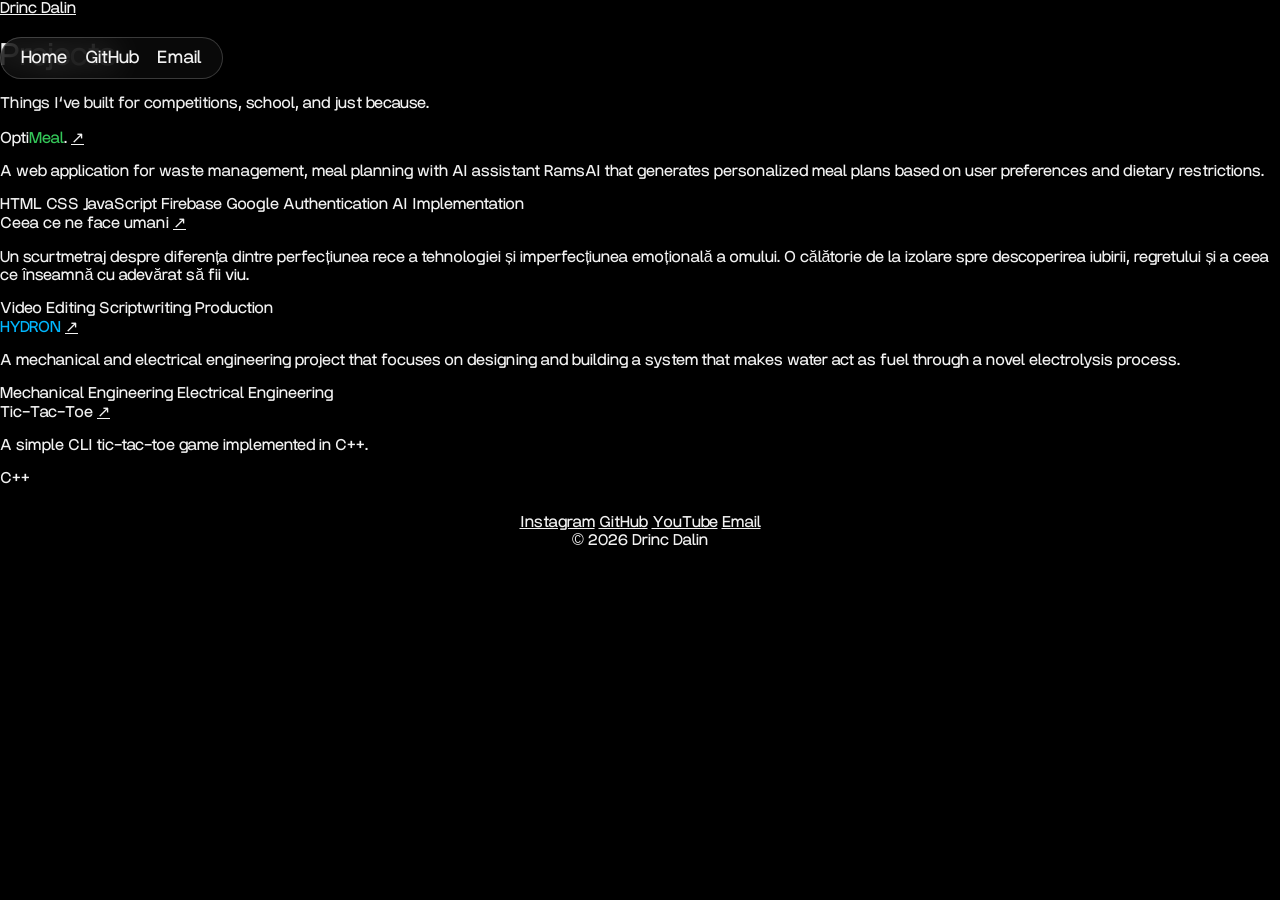
<file: projects.html>
<!DOCTYPE html>
<html lang="en">
<head>
    <meta charset="UTF-8">
    <meta name="viewport" content="width=device-width, initial-scale=1.0">
    <meta name="description" content="Projects — Drinc Dalin">
    <title>Projects — Drinc Dalin</title>
    <link rel="stylesheet" href="./style.css?v=2">
    <link rel="icon" href="./assets/favicon.png" type="image/png">
</head>
<body>
<div class="pagina">

    <header class="sus">
        <a href="/" class="logo">Drinc Dalin</a>
        <nav class="navlinks">
            <a href="./">Home</a>
            <a href="https://github.com/drincdalin" target="_blank">GitHub</a>
            <a href="mailto:dalin.drinc.contact@gmail.com">Email</a>
        </nav>
    </header>

    <main>

        <div class="pagina-head">
            <h1 class="titlu-pagina">Projects</h1>
            <p class="sub-pagina">Things I've built for competitions, school, and just because.</p>
        </div>

        <div class="toate-proiectele">

            <div class="pcard">
                <div class="pcard-sus">
                    <span class="pcard-titlu">Opti<span style="color: #34C759">Meal</span>.</span>
                    <a href="https://optimeal.site" class="pcard-link" target="_blank">↗</a>
                </div>
                <p class="pcard-desc">A web application for waste management, meal planning with AI assistant RamsAI that generates personalized meal plans based on user preferences and dietary restrictions.</p>
                <div class="pcard-taguri">
                    <span class="tag">HTML</span>
                    <span class="tag">CSS</span>
                    <span class="tag">JavaScript</span>
                    <span class="tag">Firebase</span>
                    <span class="tag">Google Authentication</span>
                    <span class="tag">AI Implementation</span>
                </div>
            </div>

            <div class="pcard">
                <div class="pcard-sus">
                    <span class="pcard-titlu">Ceea ce ne face umani</span>
                    <a href="https://www.youtube.com/watch?v=hXI-oyyEmos" class="pcard-link" target="_blank">↗</a>
                </div>
                <p class="pcard-desc">Un scurtmetraj despre diferența dintre perfecțiunea rece a tehnologiei și imperfecțiunea emoțională a omului. O călătorie de la izolare spre descoperirea iubirii, regretului și a ceea ce înseamnă cu adevărat să fii viu.</p>
                <div class="pcard-taguri">
                    <span class="tag">Video Editing</span>
                    <span class="tag">Scriptwriting</span>
                    <span class="tag">Production</span>
                </div>
            </div>

            <div class="pcard">
                <div class="pcard-sus">
                    <span class="pcard-titlu" style="color: #00b7ff">HYDRON</span>
                    <a href="https://hydr0n.carrd.com" class="pcard-link" target="_blank">↗</a>
                </div>
                <p class="pcard-desc">A mechanical and electrical engineering project that focuses on designing and building a system that makes water act as fuel through a novel electrolysis process.</p>
                <div class="pcard-taguri">
                    <span class="tag">Mechanical Engineering</span>
                    <span class="tag">Electrical Engineering</span>
                </div>
            </div>

            <div class="pcard">
                <div class="pcard-sus">
                    <span class="pcard-titlu">Tic-Tac-Toe</span>
                    <a href="https://github.com/drincdalin/tic-tac-toe" class="pcard-link" target="_blank">↗</a>
                </div>
                <p class="pcard-desc">A simple CLI tic-tac-toe game implemented in C++.</p>
                <div class="pcard-taguri">
                    <span class="tag">C++</span>
                </div>
            </div>

        </div>

    </main>

    <footer class="josul">
        <div class="linkuri-sociale">
            <a class="flink ig" href="https://www.instagram.com/drincdalin/" target="_blank">Instagram</a>
            <a class="flink gh" href="https://github.com/drincdalin" target="_blank">GitHub</a>
            <a class="flink yt" href="https://www.youtube.com/@drincdalin" target="_blank">YouTube</a>
            <a class="flink em" href="mailto:dalin.drinc.contact@gmail.com">Email</a>
        </div>
        <span class="copyright-text">&copy; 2026 Drinc Dalin</span>
    </footer>

</div>
</body>
</html>
</file>
<file: style.css>
:root{
    --bg:#000;
    --card:#0d0d0d;
    --ink:#f2f2f2;
    --mute:#8a8a8a;
    --line: rgba(255,255,255,.16);
    --red: #e5231b;
    --nav: hsla(0, 0%, 5%, 0.7);
    --nav-line: rgba(255, 255, 255, 0.2);
}

.lightmode{
    --bg:hsl(0, 0%, 92%);
    --card:#f7f7f7;
    --ink:#000;
    --mute:#6b6b6b;
    --line:rgba(0,0,0,.14);
    --red:#e5231b;
    --nav: hsla(0, 0%, 85%, 0.7);
    --nav-line: hsla(0, 0%, 0%, 0.2);
}

@font-face{
    font-family: 'endless';
    src: url('./font/endless.ttf');
}

@font-face {
    font-family: 'bumbled';
    src: url("./font/Bumbbled.otf") format("opentype");
}

@font-face {
    font-family: 'nothing';
    src: url("./font/nothing.ttf") format("truetype");
}

html{
    color-scheme: dark;
}

*{
    font-family: 'endless', arial;
    font-weight: normal;
    color: var(--ink);
    box-sizing: border-box;
}

*::selection{
    background-color: var(--red);
    color: var(--ink);
}

::-webkit-scrollbar {
    display: none;
}

body{
    display: flex;
    width: 100dvw;
    flex-direction: column;
    height: 100dvh;
    margin: 0;
    padding: 0;
    min-height: 100dvh;
    align-items: center;
    
    background-color: var(--bg);
    
}

nav{
    position: fixed;
    display: flex;
    flex-direction: row;
    justify-content: space-between;
    z-index: 10;
    gap: 1em;
    border: 1.5px solid var(--nav-line);
    align-items: center;
    padding: 10px 20px;
    margin-top: 20px;
    font-size: 1.1em;
    border-radius: 9999px;
    background-color: var(--nav) ;
    backdrop-filter: blur(15px) saturate(7);
    transition: all 0.25s;
    box-shadow: rgba(0, 0, 0, 0.1) 0px 14px 28px, rgba(0, 0, 0, 0.1) 0px 10px 10px;
}

nav a{
    margin: 0;
    text-decoration: none;
    color: var(--ink);
    transition: all 0.25s;
}



nav a:hover{
    color: var(--ink);
}


nav:hover{
    border: 1.5px solid rgba(255, 255, 255, 0.4);
}


.section{
    display: flex;
    flex-direction: column;
    min-height: 100vh;
    max-width: 80rem;
    width: 100%;
    margin: 0 auto;
    
}

#hero{
    justify-content: flex-end;
    align-items: center;
}

#hero h1{
    font-family: 'nothing';
    font-size: 12.4em;
    margin: 0;
    padding: 0;
    transition: text-shadow 1s;
}

#hero h1:hover{
    text-shadow: rgba(255, 255, 255, 0.4) 0px 0px 20px
}
#hero hr{
    width: 100%;
    border: none;
    height: 2px;
    background-color: var(--line);
    margin: 0;
}

#under{
    display: flex;
    justify-content: space-between;
    gap: 31.5em;
}

#under p{
    color: var(--mute);
}

hr{
    width: 100%;
    border: 0;
    height: 1.5px;
    background-color: var(--line);
    margin: 0px;
    border-radius: 999px;
}

#about{
    display: flex;
    flex-direction: column;
    justify-content: center;
    align-items: left;
}

#about p{
    font-size: 1.5em;
}

#about h4{
    font-size: 5.1em;
    margin:0;
    font-family: 'nothing';
}

#portret{
    height: 16em;
    margin-right: 30px;
    border-radius: 16px;
    border: 1px solid var(--card);
}

#italic{
    background-color: var(--red);
    padding: 0px 3px;
}

#italic::selection{
    color: var(--bg);
    background-color: var(--ink);
}

#descriere{
    display:flex;
    flex-direction: row;
    align-items: center;
}

#skills button{
    font-size: 1.1em;
    padding: 10px 15px;
    border-radius: 16px;
    border: 1px solid var(--line);
    background-color: var(--card);
    transition: all 0.25s;
}

#skills button:hover{
    border:1px solid var(--mute);
}

#skills{
    display: flex;
    gap: .6em;
    padding: 10px 0px;
}



#sktitle{
    margin: 0;
    margin-top: 15px;
    margin-bottom: 7px;
}

#linieskil{
    width: 25em;
}

#linie{
    display: flex;
    flex-direction: column;
    max-width: 80rem;
    min-width: 80rem;
    margin: 0;
    padding: 0;
}

#projects{
    display: flex;
    flex-direction: column;
    justify-content: center;
    align-items: left;
}

#projects h4{
    
    font-size: 5.1em;
    margin:0;
    margin-top: 0px;
    font-family: 'nothing';
}


#gridproj{
    display: flex;
    flex-direction: row;
    overflow-x: auto;
    gap: 40px;
    margin: 0;
    margin-top: 25px;
    width:100%;
    min-width: 80em;
    scrollbar-width: none;
}

#gridproj::-webkit-scrollbar{display:none;}


.projectCard{
    background-color: var(--card);
    border: 1px solid var(--line);
    border-radius: 16px;
    transition: all 0.25s;
    padding: 30px 25px;
    display: flex;
    flex-direction: column;
    justify-content: flex-start;
    width: 400px;
    flex-shrink: 0;
}

.projectCard h3{
    margin: 0;
    color: var(--ink);
    font-size: 2em;
}

.projectCard p{
    margin:0;
    margin-top: 13px;
    color: var(--mute);
    margin-left: 5px;
    font-size: 1.1em;
    
}

.projectCard:hover{
    border: 1px solid var(--mute);
}

.imgproj{
    border-radius: 6px;
    margin-bottom: 20px;
    border: 1px solid var(--mute);
}

.projectCard button{
    padding: 10px;
    font-size: 1.1em;
    color: var(--mute);
    border-radius: 8px;
    border: 1px solid var(--line);
    background-color: var(--bg);
    margin: 0;
    margin-top: 25px;
    transition: all 0.25s;
    width: 100%;
}

.projectCard button:hover{
    border: 1px solid var(--mute);
    color: var(--ink);
}

#contact{
    display: flex;
    flex-direction: column;
    max-width: 80rem;
    min-width: 80rem;
    align-items: left;
    justify-content: center;
}

footer{
    display: flex;
    flex-direction: column;
    max-height: 10vh;
    min-height: 10vh;
    max-width: 80rem;
    min-width: 80rem;
    align-items: center;
    justify-content: center;
    margin: 0;
    
}

#ftcont{
    display: flex;
    flex-direction: row;
    justify-content: center;
    align-items: center;
    margin: 0;
    gap: 29.7em;
    padding: 20px 0px;
}

#ftcont p{
    color: var(--mute);
    margin: 0;
    transition: all 0.25s;
}

#ftcont p:hover{
    color: var(--ink);
}
#ftcont a{
    text-decoration: none;
    margin: 0;
    color: var(--mute);
    transition: all 0.25s;
}

#ftcont a:hover{
    color: var(--ink);
    background-color: var(--red);
    font-style: italic;
    padding: 0px 1px;
}

#gridproj{
    display: flex;
    flex-direction: row;
    overflow-x: scroll;
    gap: 40px;
    margin: 0;
    margin-top: 25px;
    max-width: 70vw;
    padding: 0;
}

#gridproj::-webkit-scrollbar{display:none;}

#home{
    fill: var(--ink);
    margin: 0;
    transition: all 0.25s;
}

#home:hover{
    fill: var(--red);
}

#socials{
    display: flex;
    gap: .2em;
}

#socials button{
    font-size: 2.5em;
    padding: 12px 7px;
    margin: 0;
    display: flex;
    text-align: center;
    overflow: hidden;
    align-items: center;
    justify-content: center;
    background-color: var(--card);
    border: 1px solid var(--line);
    border-radius: 9999px;
    transition: all 0.25s;
    cursor: pointer;
    margin-top: 20px;
    margin-left:10px;
    margin-bottom: 25px;
}



#socials button:hover{
    transform: translateY(-5px);
}

#socials i{
    padding: 0;
}

#github:hover{
    border: 1px solid var(--mute);
    background-color: var(--bg);
}

#linkedin:hover{
    border: 1px solid var(--mute);
    background-color: rgb(10 102 194);
}



#contact h4{
    font-family: 'nothing';
    font-size: 5.1em;
    margin: 0;
    padding: 0;
    margin-top: 30px;
}

#mail{
    text-decoration: none;
    font-size: 2.5em;
    transition: all 0.25s;
}

#mail:hover{
    background-color: var(--red);
    
}

#msec{
    display: flex;
    align-items: center;
    gap: 1em;
    margin-top: 20px;
}

#also{
    font-size: 1.5em;
    color: var(--mute);
    margin: 0;
    margin-left: 5px;
    margin-top: 17px;
}

#copy{
    font-size: 1.1em;
    padding: 5px 10px;
    border-radius: 999px;
    background-color: var(--card);
    border: 1px solid var(--line);
    transition: all 0.25s;
    display: flex;
    flex-direction: row;
    align-items: center;
    justify-content: center;
}

#copy:hover{
    border: 1px solid var(--mute);
}

#copy:active{
    border: 1px solid var(--red);
    color: var(--red);
}


#arrowm:active{
    color: var(--red);
}

#themetg{
    display: flex;
    align-items: center;
    justify-content: center;
    padding: 5px;
    border-radius: 9999px;
    border: 1px solid var(--line);
    background-color: transparent;
    transition: all 0.25s;
}

#themetg:hover svg, 
#themetg:hover path, 
#themetg:hover circle {
    color: var(--red);
}

#themetg:hover{
    border: 1px solid var(--red);
}

#themetg svg {
    width: 20px;   /* Increased from 16px to 24px */
    height: 20px;  /* Increased from 16px to 24px */
    transition: all 0.25s;
}

#themetg svg, 
#themetg path,
#themetg circle{
    transition: all 0.25s;
}

/*telefon*/

@media (max-width: 600px){

    body{
        width: 100%;
        overflow-x: hidden;
    }

    nav{
        gap: .7em;
        padding: 8px 14px;
        font-size: 1em;
        max-width: calc(100% - 20px);
    }

    .section{
        padding: 0 20px;
    }

    #about, #projects{
        min-height: auto;
        padding-top: 20px;
        padding-bottom: 50px;
    }

    #hero{
        min-height: 100svh;
    }

    #hero h1{
        font-size: 30vw;
        text-align: center;
        line-height: 1;
    }

    #under{
        gap: 0;
        width: 100%;
        justify-content: space-between;
        font-size: .75em;
    }

    #linie, #contact, footer{
        min-width: 0;
        max-width: 100%;
        width: 100%;
    }

    #linie{
        max-width: 92%;
    }


    #contact{
        padding: 0px 20px 0 20px;
    }

    #about h4, #projects h4, #contact h4{
        font-size: 5em;
    }

    #about p{
        font-size: 1.1em;
    }

    #descriere{
        flex-direction: column;
        align-items: flex-start;
    }

    #portret{
        height: auto;
        width: 100%;
        max-width: 320px;
        margin: 20px 0;
    }

    #linieskil{
        width: 0em;
    }

    #skills{
        flex-wrap: wrap;
    }

    #gridproj{
        min-width: 0;
        max-width: 100%;
        width: 100%;
        gap: 16px;
    }

    .projectCard{
        width: 78vw;
        padding: 20px;
    }

    hero hr{
        min-width: 100vw;
        flex-shrink: 0;
    }

    #msec{
        flex-wrap: wrap;
        gap: .6em;
        margin-top: 10px;
    }

    #mail{
        font-size: 1.2em;
        word-break: break-all;
    }

    #also{
        font-size: 1.1em;
        margin-left: 2px;
    }

    #socials button{
        font-size: 2em;
        margin-left: 5px;
        padding: 10px 6px;
    }

    footer{
        max-height: none;
        min-height: auto;
    }

    #ftcont{
        width: 100%;
        gap: 1em;
        justify-content: space-between;
        padding: 20px;
        font-size: .8em;
    }
}

@media (max-width: 768px){

    body{
        width: 100%;
        max-height: 100dvh;
        overflow-x: hidden;
    }

    nav{
        gap: .7em;
        padding: 8px 14px;
        font-size: 1em;
        max-width: calc(100% - 20px);
    }

    .section{
        padding: 0 20px;
    }

    #about, #projects{
        min-height: auto;
        padding-top: 20px;
        padding-bottom: 50px;
    }

    #hero{
        min-height: 100svh;
    }

    #hero h1{
        font-size: 30vw;
        text-align: center;
        line-height: 1;
    }

    #under{
        gap: 0;
        width: 100%;
        justify-content: space-between;
        font-size: .75em;
    }

    #linie, #contact, footer{
        min-width: 0;
        max-width: 100%;
        width: 100%;
    }

    #linie{
        max-width: 92%;
    }


    #contact{
        padding: 0px 20px 0 20px;
    }

    #about h4, #projects h4, #contact h4{
        font-size: 3.5em;
    }

    #about p{
        font-size: 1.1em;
    }

    #descriere{
        flex-direction: column;
        align-items: flex-start;
    }

    #portret{
        height: auto;
        width: 100%;
        max-width: 320px;
        margin: 20px 0;
    }

    #linieskil{
        width: 100%;
    }

    #skills{
        flex-wrap: wrap;
    }

    #gridproj{
        min-width: 0;
        max-width: 100%;
        width: 100%;
        gap: 16px;
    }

    .projectCard{
        width: 88vw;
        padding: 20px;
    }

    hero hr{
        min-width: 100vw;
        flex-shrink: 0;
    }

    #msec{
        flex-wrap: wrap;
        gap: .6em;
        margin-top: 10px;
    }

    #mail{
        font-size: 1.2em;
        word-break: break-all;
    }

    #also{
        font-size: 1.1em;
        margin-left: 2px;
    }

    #socials button{
        font-size: 2em;
        margin-left: 5px;
        padding: 10px 6px;
    }

    footer{
        max-height: none;
        min-height: auto;
    }

    #ftcont{
        width: 100%;
        gap: 1em;
        justify-content: space-between;
        padding: 20px;
        font-size: .8em;
    }
}
</file>
